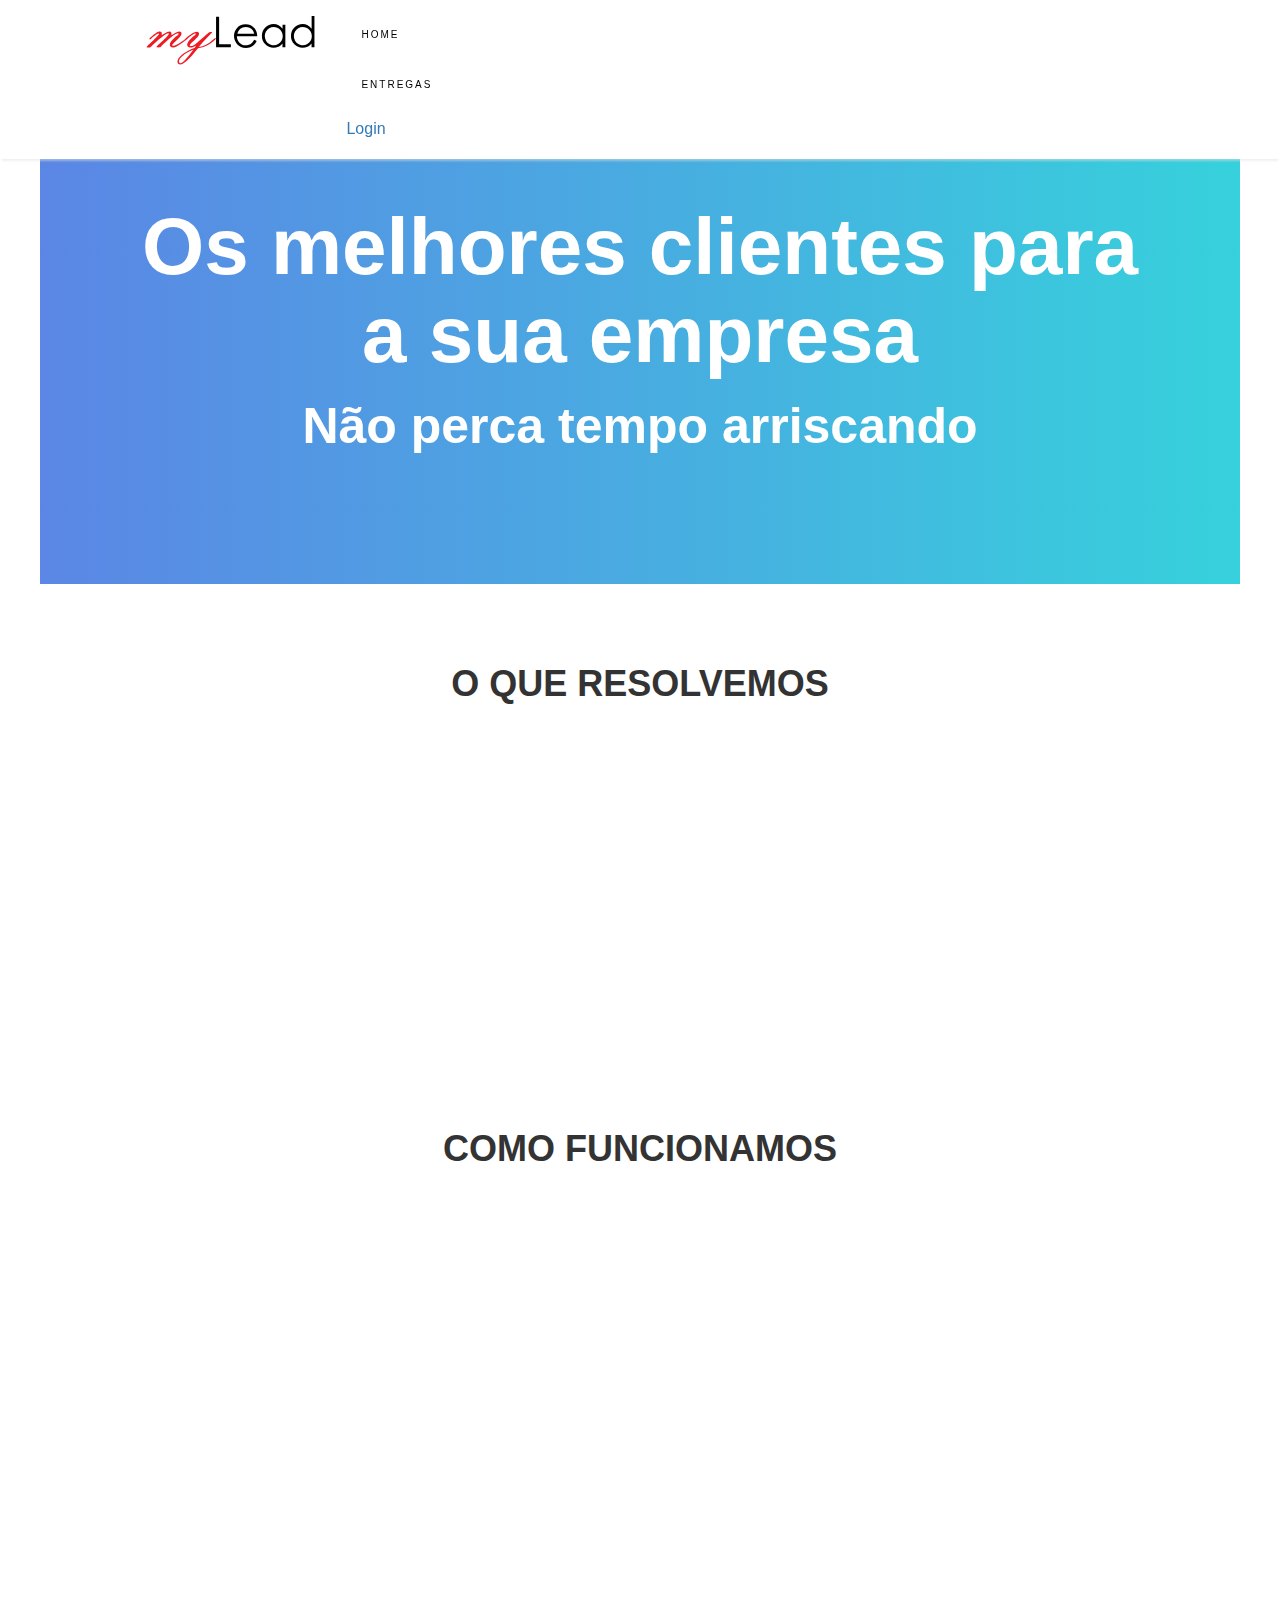
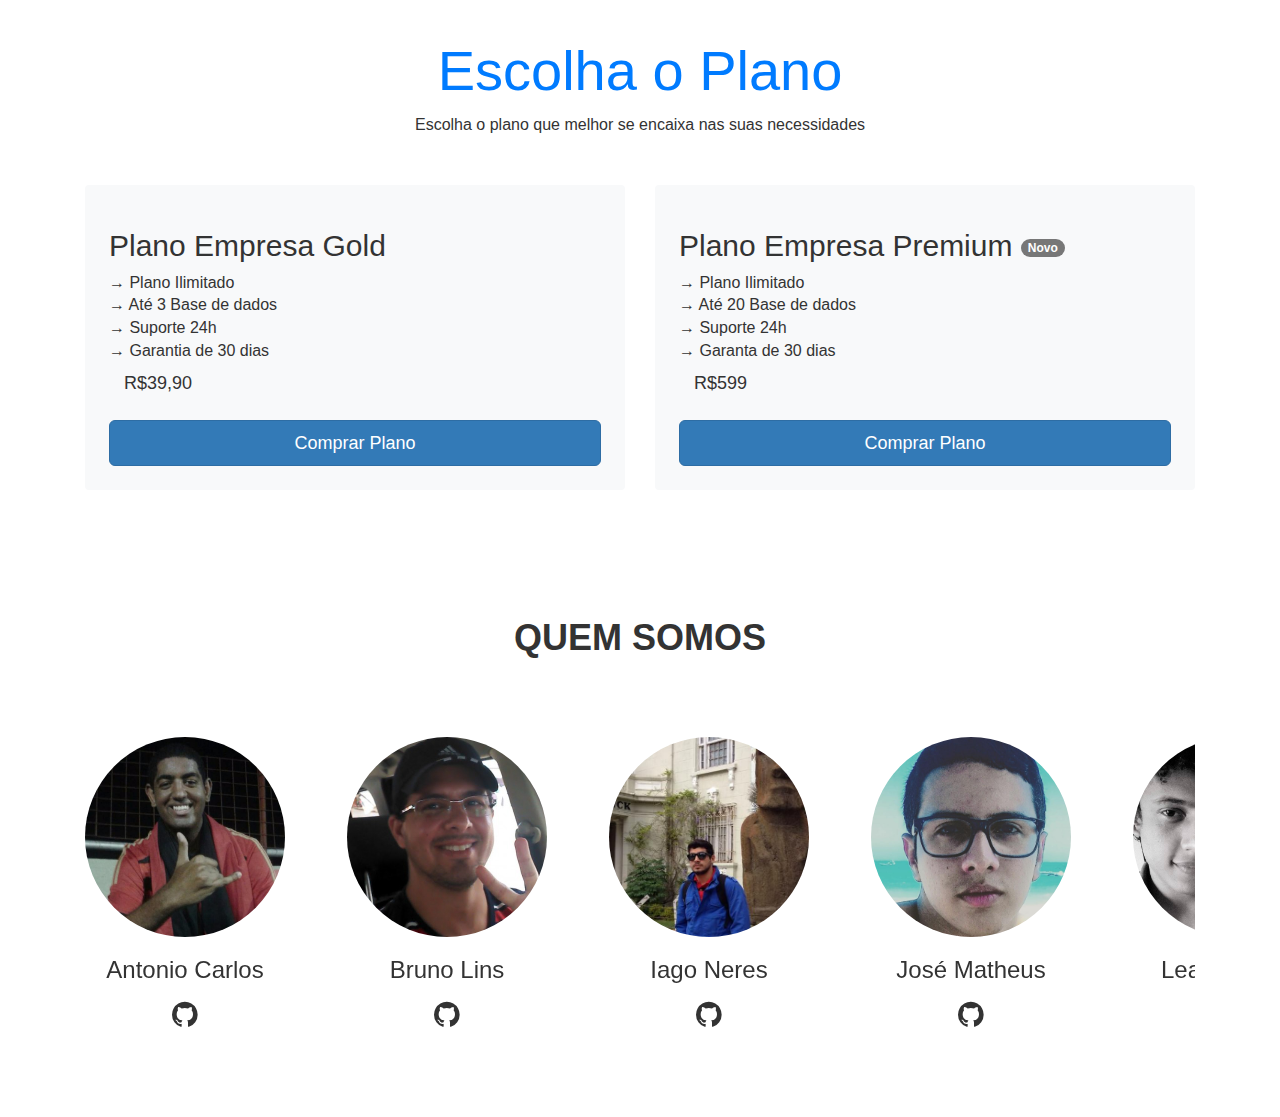
<file: index.html>
<!DOCTYPE html>
<html>
  <head>
    <link rel="icon" type="image/png" href="assets/imgs/icon/logo.png" />.
    <meta charset="UTF-8">
    <meta name="viewport" content="width=device-width, initial-scale=1.0">
    <title>myLead</title>
    <link rel="stylesheet" href="assets/css/libs/bootstrap2.css">
    <link rel="stylesheet" href="assets/css/libs/bootstrap.css">
    <link rel="stylesheet" href="assets/css/libs/owl.carousel.min.css">
    <link rel="stylesheet" href="assets/css/libs/owl.theme.default.min.css">
    <link rel="stylesheet" href="assets/font-awesome/css/font-awesome.min.css">
    <link rel="stylesheet" href="assets/css/libs/aos.css" />
    <link rel="stylesheet" href="assets/css/views/custom.css">
    <script src="assets/js/libs/jquery.js"></script>
    <script src="assets/js/libs/bootstrap.js"></script>
    <script src="assets/js/libs/owl.carousel.js"></script>
    <script src="assets/js/libs/owl.lazyload.js"></script>
    <script src="assets/js/libs/aos.js"></script>
    <script src="assets/js/views/custom.js"></script>
  </head>
  <body>
    <!--Abre Modal-->
    <!--  Modal   -->
    <div class="modal fade" id="modalLogin" tabindex="-1" role="dialog" aria-labelledby="modalLoginTitulo" aria-hidden="true">
      <div class="modal-dialog" role="document">
        <div class="modal-content">
          <div class="modal-header">
            <h2 class="modal-title" id="modalLoginTitulo">Entre na Sua Conta</h2>
            <button type="button" class="close" data-dismiss="modal" aria-label="Close">
              <span aria-hidden="true">&times;</span>
            </button>
          </div>
          <div class="modal-body">
            <form>
              <div class="form-group">
                <label for="loginEmail">Email</label>
                <input type="email" class="form-control" id="loginEmail">
              </div>
              <div class="form-group">
                <label for="loginSenha">Senha</label>
                <input type="password" class="form-control" id="loginSenha">
              </div>
              <button type="submit" class="btn btn-primary">Entrar na Conta</button>
              <small class="form-text text-muted">Esqueceu a senha? <a href="#">Clique aqui</a>.</small>
            </form>
          </div>
        </div>
      </div>
    </div>
<!-- Fecha Modal  -->
    <!-- Fecha Modal -->
    <!--menu-->
    <div>
      <nav id="navbar" class="navbar navbar-default navbar-fixed-top ">
          <div class="container header-container">
            <div class="col-md-11">
              <div class="navbar-brand svg-container logo-nav">
                <a class="a--container" href="https://mylead.github.io/">
                  <svg version="1.1" id="Layer_1" xmlns="http://www.w3.org/2000/svg" xmlns:xlink="http://www.w3.org/1999/xlink" x="0px" y="0px"
                     viewBox="0 0 199 58.8" style="enable-background:new 0 0 199 58.8;" xml:space="preserve">
                  <style type="text/css">
                    .st0{fill:#ED1C24;}
                  </style>
                  <g id="XMLID_4_">
                    <path id="XMLID_135_" class="st0" d="M5.3,37.9c-0.2,0.1-0.5,0.1-0.8,0.2c-0.3,0-0.9,0.1-1.7,0.1c-0.8,0-1.3,0-1.6-0.1
                      C1,38,0.9,37.9,0.9,37.7c0-0.4,1-1.6,3.1-3.5c1.4-1.3,2.5-2.4,3.4-3.2l0.8-0.8c4.7-4.6,7.1-7.2,7.1-7.9c0-0.2-0.1-0.4-0.1-0.5
                      c-0.1-0.1-0.2-0.1-0.2-0.1c-0.7,0-1.5,0.3-2.5,0.9S9.9,24.4,8.1,26c-0.5,0.4-1,0.9-1.7,1.5c-0.9,0.8-1.4,1.2-1.7,1.2
                      c-0.2,0-0.3-0.1-0.4-0.2C4.1,28.4,4,28.3,4,28.1c0-0.3,0.9-1.3,2.6-2.8c0.3-0.3,0.6-0.5,0.7-0.7c2.1-1.8,3.9-3.1,5.3-4
                      s2.6-1.2,3.7-1.2c0.8,0,1.3,0.2,1.7,0.7c0.4,0.5,0.6,1.2,0.6,2.2c0,0.2,0,0.4,0,0.6c0,0.2-0.1,0.6-0.1,1c3.2-2,5.4-3.3,6.5-3.8
                      s2.1-0.8,2.9-0.8c0.6,0,1.1,0.3,1.5,0.8c0.4,0.5,0.5,1.2,0.5,2.2c0,0.2,0,0.4,0,0.6c0,0.2,0,0.6-0.1,1c2.9-1.8,4.9-3,6.2-3.6
                      c1.3-0.6,2.3-0.9,3.1-0.9c0.8,0,1.5,0.2,2,0.7c0.5,0.5,0.7,1.1,0.7,1.9c0,1.4-1.5,3.6-4.4,6.5l-0.1,0.1c-0.5,0.5-1.2,1.1-2.1,2
                      c-2.9,2.7-4.3,4.3-4.3,4.9c0,0.3,0.1,0.5,0.3,0.6c0.2,0.2,0.5,0.2,0.8,0.2c1,0,2.5-0.5,4.6-1.5c2-1,4.1-2.3,6.4-4.1
                      c1-0.7,2-1.5,3.1-2.5c1.1-0.9,1.7-1.4,1.9-1.4c0.2,0,0.3,0.1,0.4,0.2c0.1,0.1,0.1,0.3,0.1,0.5c0,0.4-1.3,1.7-3.9,3.8l-0.2,0.2
                      c-2.6,2-5,3.6-7.4,4.9c-2.4,1.2-4.2,1.8-5.5,1.8c-1,0-1.9-0.3-2.5-0.9c-0.7-0.6-1-1.3-1-2.3c0-1.1,0.4-2.4,1.3-3.7
                      c0.9-1.3,2.1-2.7,3.7-4.1c0.5-0.4,1.2-1,2.1-1.8c2.2-1.8,3.3-2.9,3.3-3.2c0-0.2-0.1-0.3-0.3-0.4c-0.2-0.1-0.4-0.2-0.6-0.2
                      c-1.3,0-3.8,1.5-7.6,4.4s-8.1,6.9-13,11.8c-0.2,0.1-0.5,0.1-0.8,0.2c-0.3,0-0.9,0.1-1.6,0.1c-0.8,0-1.4,0-1.7-0.1s-0.4-0.2-0.4-0.4
                      c0-0.4,1-1.6,3.1-3.5c0.8-0.8,1.4-1.3,1.9-1.8c3.4-3.2,5.8-5.5,7.3-7.1c1.5-1.6,2.2-2.5,2.2-2.8c0-0.2-0.1-0.4-0.2-0.6
                      c-0.2-0.2-0.3-0.2-0.5-0.2c-1.3,0-3.9,1.5-7.7,4.5C14.3,29.2,10.1,33.1,5.3,37.9z"/>
                    <path id="XMLID_137_" class="st0" d="M61.2,39.1c-5.1,6.4-9.4,11.2-12.9,14.4s-6.2,4.8-8,4.8c-1,0-1.8-0.3-2.4-0.9
                      c-0.6-0.6-0.9-1.5-0.9-2.5c0-2.6,1.9-5.4,5.6-8.4c3.7-3.1,8.7-5.8,14.8-8.1l1.5-2.5c-1.2,0.8-2.3,1.4-3.5,1.8
                      c-1.2,0.4-2.3,0.6-3.4,0.6c-1.1,0-1.9-0.3-2.6-0.9c-0.7-0.6-1-1.3-1-2.3c0-1.1,0.4-2.4,1.3-3.7s2.1-2.7,3.7-4.1
                      c0.4-0.4,1.1-0.9,1.8-1.6c2.3-1.9,3.5-3.1,3.5-3.4c0-0.2-0.1-0.3-0.2-0.4c-0.2-0.1-0.3-0.2-0.5-0.2c-0.4,0-0.9,0.2-1.7,0.5
                      c-0.8,0.4-1.6,0.8-2.5,1.5c-1.4,1-2.8,2.1-4.2,3.3s-2.2,1.8-2.4,1.8c-0.1,0-0.3-0.1-0.4-0.2c-0.1-0.1-0.2-0.3-0.2-0.4
                      c0-0.2,0.3-0.7,1-1.4c0.7-0.7,1.6-1.4,2.7-2.3c2.2-1.7,4-2.9,5.6-3.7c1.6-0.8,2.9-1.2,4-1.2c0.8,0,1.3,0.2,1.8,0.7
                      c0.4,0.4,0.7,1.1,0.7,1.8c0,0.8-0.3,1.7-0.9,2.6c-0.6,0.9-1.8,2.2-3.7,4c-0.7,0.6-1.5,1.4-2.6,2.5c-2.5,2.4-3.8,3.8-3.8,4.4
                      c0,0.3,0.2,0.5,0.4,0.7c0.3,0.2,0.6,0.3,1,0.3c0.8,0,1.7-0.3,2.8-0.8c1-0.5,2.2-1.3,3.4-2.4l10.2-8.8c1-0.9,2-1.7,3-2.5
                      c1-0.8,1.9-1.5,2.9-2.1H76c0.6,0,1,0,1.3,0.1c0.2,0.1,0.4,0.3,0.4,0.5c0,0.2-1.8,2.1-5.4,5.6s-7,7.3-10.3,11.4
                      c2.3-0.4,4.4-1,6.5-1.8c2-0.9,4.2-2,6.4-3.6c1.4-1,2.8-2.1,4.2-3.3c1.4-1.2,2.2-1.8,2.4-1.8c0.2,0,0.3,0.1,0.4,0.2
                      c0.1,0.1,0.2,0.3,0.2,0.5c0,0.3-0.5,0.9-1.5,1.8c-1,0.9-2.3,2-4,3.2c-2.5,1.8-5,3.3-7.5,4.3S64,38.7,61.2,39.1z M55.9,40.7
                      c-5.4,2.4-9.6,4.8-12.6,7.2s-4.5,4.7-4.5,6.6c0,0.6,0.2,1.2,0.5,1.6c0.3,0.4,0.7,0.6,1.1,0.6c1.2,0,3.1-1.3,5.5-3.8
                      C48.4,50.4,51.8,46.3,55.9,40.7z"/>
                  </g>
                  <g id="XMLID_1_">
                    <path id="XMLID_2_" d="M82.4,2.1H86v32.4h13.8V38H82.4V2.1z"/>
                    <path id="XMLID_141_" d="M127.3,29.2l2.9,1.5c-0.9,1.9-2,3.4-3.3,4.5c-1.2,1.1-2.6,2-4.2,2.6c-1.5,0.6-3.3,0.9-5.3,0.9
                      c-4.3,0-7.7-1.4-10.2-4.3c-2.4-2.8-3.7-6.1-3.7-9.6c0-3.4,1-6.4,3.1-9c2.6-3.4,6.1-5,10.5-5c4.5,0,8.1,1.7,10.8,5.2
                      c1.9,2.4,2.9,5.5,2.9,9.1h-23.9c0.1,3.1,1.1,5.6,3,7.6s4.3,3,7.1,3c1.4,0,2.7-0.2,3.9-0.7c1.3-0.5,2.4-1.1,3.3-1.9
                      C125.3,32.2,126.2,31,127.3,29.2z M127.3,22.1c-0.5-1.8-1.1-3.3-2-4.4c-0.9-1.1-2-2-3.5-2.6c-1.4-0.7-2.9-1-4.5-1
                      c-2.6,0-4.8,0.8-6.7,2.5c-1.4,1.2-2.4,3.1-3.1,5.5H127.3z"/>
                    <path id="XMLID_144_" d="M163.9,11.5V38h-3.4v-4.6c-1.4,1.7-3,3.1-4.8,3.9s-3.7,1.3-5.8,1.3c-3.8,0-7-1.4-9.6-4.1
                      c-2.7-2.7-4-6-4-9.9c0-3.8,1.3-7.1,4-9.8c2.7-2.7,5.9-4.1,9.7-4.1c2.2,0,4.2,0.5,5.9,1.4c1.8,0.9,3.3,2.3,4.7,4.2v-4.9H163.9z
                       M150.2,14.1c-1.9,0-3.7,0.5-5.3,1.4c-1.6,0.9-2.9,2.2-3.8,3.9c-1,1.7-1.4,3.5-1.4,5.4c0,1.9,0.5,3.7,1.4,5.4c1,1.7,2.2,3,3.9,4
                      c1.6,1,3.4,1.4,5.2,1.4c1.9,0,3.6-0.5,5.3-1.4s3-2.2,3.9-3.8c0.9-1.6,1.4-3.4,1.4-5.4c0-3.1-1-5.6-3-7.7
                      C155.7,15.1,153.2,14.1,150.2,14.1z"/>
                    <path id="XMLID_147_" d="M198.1,1.2V38h-3.4v-4.6c-1.4,1.7-3,3.1-4.8,3.9c-1.8,0.9-3.7,1.3-5.8,1.3c-3.8,0-7-1.4-9.6-4.1
                      c-2.7-2.7-4-6-4-9.9c0-3.8,1.3-7.1,4-9.8c2.7-2.7,5.9-4.1,9.7-4.1c2.2,0,4.2,0.5,5.9,1.4c1.8,0.9,3.3,2.3,4.7,4.2V1.2H198.1z
                       M184.4,14.1c-1.9,0-3.7,0.5-5.3,1.4c-1.6,0.9-2.9,2.2-3.8,3.9c-1,1.7-1.4,3.5-1.4,5.4c0,1.9,0.5,3.7,1.4,5.4c1,1.7,2.2,3,3.9,4
                      c1.6,1,3.4,1.4,5.2,1.4c1.9,0,3.6-0.5,5.3-1.4s3-2.2,3.9-3.8c0.9-1.6,1.4-3.4,1.4-5.4c0-3.1-1-5.6-3-7.7
                      C189.9,15.1,187.4,14.1,184.4,14.1z"/>
                  </g>
                  </svg>
                </a>
              </div>



              <div class="navbar-header text-center">
                <a type="button" class="navbar-toggle  collapsed" data-toggle="collapse" data-target="#loso-navbar-collapse-1" aria-expanded="false">
                  <span></span>
                </a>
              </div>
              <div class="collapse navbar-collapse" id="loso-navbar-collapse-1">
                <ul class="nav navbar-nav navbar-left">
                  <li><a href="https://mylead.github.io/" class="nav-item nav-item-to-close">HOME</a></li>
                  <li><a href="https://mylead.github.io/entregas/" class="nav-item nav-item-to-close">ENTREGAS</a></li>
                  <a class="nav-link" href="#" data-toggle="modal" data-target="#modalLogin">Login</a>

                </ul>

              </div>
            </div>
          </div>
        </nav>
    </div>
    <!--endmenu-->

    <!--content-->
    <div class="content">


      <!--banner-->
      <section>
        <div class="container-fluid" id="banner">
          <div class="">
            <div class="text-center text">
              <h1>Os melhores clientes para a sua empresa</h1>
              <h3>Não perca tempo arriscando</h3>
            </div>
            <div class="col-md-6 hidden">
              <figure>
                <img src="assets/imgs/Funil-de-vendas.png" class="img-responsive" alt="">
              </figure>
            </div>
          </div>
        </div>
      </section>
      <!--endbanner-->




      <!--apresentation-->
      <section>
        <div class="container" id="project">
          <div class="row">
            <div class="col-md-12">
              <h1 class="text-center">O QUE RESOLVEMOS</h1>
            </div>
            <div class="col-md-12">
              <div class="item text-center" data-aos="fade-right">
                <div class="col-md-4">
                  <figure>
                    <img src="assets/svg/analytics.svg" />
                    <figcaption>
                      <h2>Baixa conversão de Leads</h2>
                      <p></p>
                    </figcaption>
                  </figure>

                </div>
              </div>
              <div class="item text-center" data-aos="fade-down">
                <div class="col-md-4">
                  <figure>
                    <img src="assets/svg/employee.svg" />
                    <figcaption>
                      <h2>Mapeamento de perfil dos Leads</h2>
                    </figcaption>
                  </figure>

                </div>
              </div>
              <div class="item text-center" data-aos="fade-left">
                <div class="col-md-4">
                  <figure>
                    <img src="assets/svg/search.svg" />
                    <figcaption>
                      <h2>Encontrar o cliente ideal</h2>
                    </figcaption>
                  </figure>
                </div>
              </div>
            </div>
          </div>
          <div class="row">
            <div class="col-md-12">
              <h1 class="text-center">COMO FUNCIONAMOS</h1>
            </div>
            <div class="col-md-12">
              <div class="item text-center" data-aos="fade-right">
                <div class="col-md-3">
                  <figure>
                    <img src="assets/svg/cloud-computing.svg" />
                    <figcaption>
                      <h2>Dados</h2>
                      <p class="text-center">
                        Sua base de dados em nossas mãos vira ouro.
                      </p>
                    </figcaption>
                  </figure>
                </div>
              </div>
              <div class="item text-center" data-aos="fade-up">
                <div class="col-md-3">
                  <figure>
                    <img src="assets/svg/team.svg" />
                    <figcaption>
                      <h2>Analytics</h2>
                      <p class="text-center">
                        Analisamos de maneira automática e inteligente seu Lead.
                      </p>
                    </figcaption>
                  </figure>

                </div>
              </div>
              <div class="item text-center" data-aos="fade-down">
                <div class="col-md-3">
                  <figure>
                    <img src="assets/svg/tasks.svg" />
                    <figcaption>
                      <h2>Perfil</h2>
                      <p class="text-center">
                        Recuperamos dados de redes sociais para traçar o melhor perfil possível para o seu futuro cliente.
                      </p>
                    </figcaption>
                  </figure>

                </div>
              </div>
              <div class="item text-center" data-aos="fade-left">
                <div class="col-md-3">
                  <figure>
                    <img src="assets/svg/funnel.svg" />
                    <figcaption>
                      <h2>Lucro</h2>
                      <p class="text-center">
                        Não perca tempo e dinheiro, diminua suas despesas sendo objetivo na hora de impactar seu cliente.
                      </p>
                    </figcaption>
                  </figure>
                </div>
              </div>
            </div>
          </div>

        </div>
      </section>
      <!--endapresentation-->
      <section class="container">
  <div class="text-center my-5">

    <h1 class="display-4 text-primary">Escolha o Plano</h1>
    <p>Escolha o plano que melhor se encaixa nas suas necessidades</p>
  </div>
  <div class="row">
    <div class="col-md mb-5">
      <div class="bg-light rounded p-4 box-shadow">
        <h2>Plano Empresa Gold</h2>
        <ul class="lista-plano list-unstyled">
          <li>→ Plano Ilimitado</li>
          <li>→ Até 3 Base de dados</li>
          <li>→ Suporte 24h</li>
          <li>→ Garantia de 30 dias</li>
        </ul>
        <!--<form>
          <div class="form-group">
            <select class="form-control bg-light" id="inputCidades">
              <option>Selecione a cidade</option>
              <option>California</option>
              <option>Paris</option>
              <option>Dublin</option>
            </select>
          </div>
        </form>-->
        <div class="col">
          <span class="h4">R$39,90</span>
        </div>
        <div class="row align-items-center mt-4">
          <div class="col">
            <a href="inscricao.html" class="btn btn-primary btn-lg btn-block">Comprar Plano</a>
          </div>

        </div>
      </div>
    </div>
    <div class="col-md mb-5">
      <div class="bg-light rounded p-4 box-shadow">
        <h2>Plano Empresa Premium <span class="badge badge-success">Novo</span></h2>
        <ul class="lista-plano list-unstyled">
          <li>→ Plano Ilimitado</li>
          <li>→ Até 20 Base de dados</li>
          <li>→ Suporte 24h</li>
          <li>→ Garanta de 30 dias</li>
        </ul>
        <!--<form>
          <div class="form-group">
            <select class="form-control bg-light" id="inputCidades">
              <option>Selecione a cidade</option>
              <option>California</option>
              <option>Paris</option>
              <option>Dublin</option>
            </select>
          </div>
        </form>-->
        <div class="col">
          <span class="h4">R$599</span>
        </div>
        <div class="row align-items-center mt-4">
          <div class="col">
            <a href="inscricao.html" class="btn btn-primary btn-lg btn-block">Comprar Plano</a>
          </div>

        </div>
      </div>
    </div>
  </div>
</section>



      <!--team-->
      <section>
        <div class="container" id="about">
          <div class="row">
            <div class="col-md-12">
              <h1 class="text-center">Quem Somos</h1>
            </div>
            <div class="col-md-12 pictures">
              <div class="owl-carousel owl-theme">
                <div class="item text-center">
                  <div class="">
                    <figure>
                      <img class="img-responsive" src="assets/imgs/pictures/antonio.jpg" alt="">
                    </figure>
                  </div>
                  <div class="text-center text">
                    <h3>Antonio Carlos</h3>
                    <a target="_blank" href="https://github.com/acarlos94">
                      <i class="fa fa-github"></i>
                    </a>
                  </div>
                </div>
                <div class="item text-center">
                  <div class="">
                    <figure>
                      <img class="img-responsive" src="assets/imgs/pictures/bruno.jpg" alt="">
                    </figure>
                  </div>
                  <div class="text-center text">
                    <h3>Bruno Lins</h3>
                    <a target="_blank" href="https://github.com/brunolinsm">
                      <i class="fa fa-github"></i>
                    </a>
                  </div>
                </div>
                <div class="item text-center">
                  <div class="">
                    <figure>
                      <img class="img-responsive" src="assets/imgs/pictures/iago.jpg" alt="">
                    </figure>
                  </div>
                  <div class="text-center text">
                    <h3>Iago Neres</h3>
                    <a target="_blank" href="https://github.com/iagoneresb">
                      <i class="fa fa-github"></i>
                    </a>
                  </div>
                </div>
                <div class="item text-center">
                  <div class="">
                    <figure>
                      <img class="img-responsive" src="assets/imgs/pictures/matheus.jpg" alt="">
                    </figure>
                  </div>
                  <div class="text-center text">
                    <h3>José Matheus</h3>
                    <a target="_blank" href="https://github.com/MatheusSouza12">
                      <i class="fa fa-github"></i>
                    </a>
                  </div>
                </div>
                <div class="item text-center">
                  <div class="">
                    <figure>
                      <img class="img-responsive" src="assets/imgs/pictures/leandro.jpg" alt="">
                    </figure>
                  </div>
                  <div class="text-center text">
                    <h3>Leandro Braz</h3>
                    <a target="_blank" href="https://github.com/LeandroBraz">
                      <i class="fa fa-github"></i>
                    </a>
                  </div>
                </div>
                <div class="item text-center">
                  <div class="">
                    <figure>
                      <img class="img-responsive" src="assets/imgs/pictures/marcio.png" alt="">
                    </figure>
                  </div>
                  <div class="text-center text">
                    <h3>Marcio Henrique</h3>
                    <a target="_blank" href="https://github.com/Onnion">
                      <i class="fa fa-github"></i>
                    </a>
                  </div>
                </div>
                <div class="item text-center">
                  <div class="">
                    <figure>
                      <img class="img-responsive" src="assets/imgs/pictures/romilson.jpg" alt="">
                    </figure>
                  </div>
                  <div class="text-center text">
                    <h3>Romilson Barros</h3>
                    <a target="_blank" href="https://github.com/orgs/myLead/people/romilson8">
                      <i class="fa fa-github"></i>
                    </a>
                  </div>
                </div>
              </div>
            </div>
          </div>
        </div>
      </section>
      <!--endteam-->

    </div>
    <!--endcontent-->
  </body>
</html>
</file>
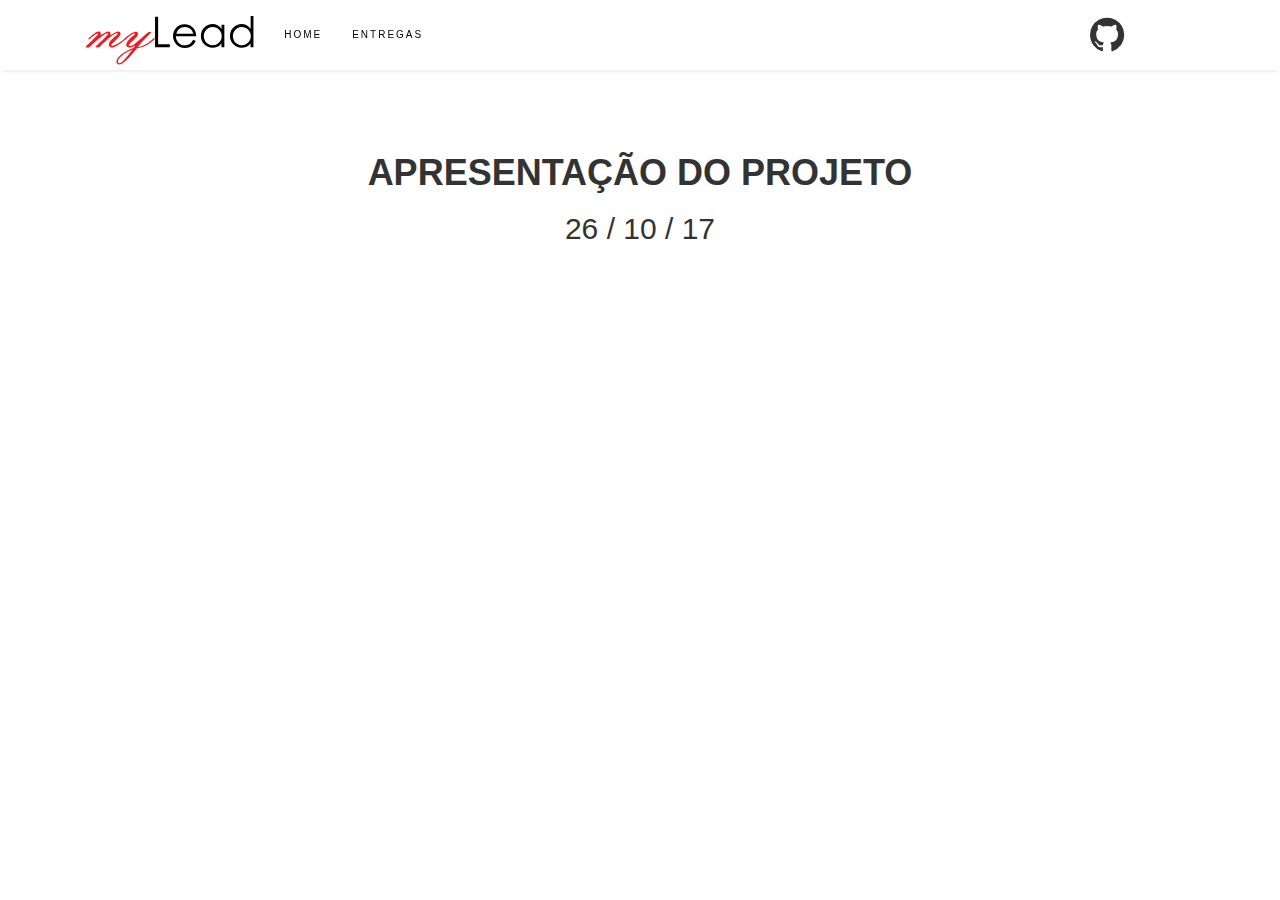
<file: entregas/index.html>
<!DOCTYPE html>
<html>
  <head>
    <link rel="icon" type="image/png" href="../assets/imgs/icon/logo.png" />.
    <meta charset="UTF-8">
    <meta name="viewport" content="width=device-width, initial-scale=1.0">
    <title>myLead</title>
    <link rel="stylesheet" href="font-awesome/css/font-awesome.css">

    <link rel="stylesheet" href="../assets/css/libs/bootstrap.css">
    <link rel="stylesheet" href="../assets/css/libs/owl.carousel.min.css">
    <link rel="stylesheet" href="../assets/css/libs/owl.theme.default.min.css">
    <link rel="stylesheet" href="../assets/css/libs/aos.css" />
    <link rel="stylesheet" href="../assets/css/views/custom.css">
    <script src="../assets/js/libs/jquery.js"></script>
    <script src="../assets/js/libs/bootstrap.js"></script>
    <script src="../assets/js/libs/owl.carousel.js"></script>
    <script src="../assets/js/libs/owl.lazyload.js"></script>
    <script src="../assets/js/libs/aos.js"></script>
    <script src="../assets/js/views/custom.js"></script>
  </head>
  <body>
    <section>
      <nav id="navbar" class="navbar navbar-default navbar-fixed-top ">
          <div class="container header-container">
            <div class="col-md-11">
              <div class="navbar-brand svg-container logo-nav">
                <a class="a--container" href="https://mylead.github.io/">
                  <svg version="1.1" id="Layer_1" xmlns="http://www.w3.org/2000/svg" xmlns:xlink="http://www.w3.org/1999/xlink" x="0px" y="0px"
                     viewBox="0 0 199 58.8" style="enable-background:new 0 0 199 58.8;" xml:space="preserve">
                  <style type="text/css">
                    .st0{fill:#ED1C24;}
                  </style>
                  <g id="XMLID_4_">
                    <path id="XMLID_135_" class="st0" d="M5.3,37.9c-0.2,0.1-0.5,0.1-0.8,0.2c-0.3,0-0.9,0.1-1.7,0.1c-0.8,0-1.3,0-1.6-0.1
                      C1,38,0.9,37.9,0.9,37.7c0-0.4,1-1.6,3.1-3.5c1.4-1.3,2.5-2.4,3.4-3.2l0.8-0.8c4.7-4.6,7.1-7.2,7.1-7.9c0-0.2-0.1-0.4-0.1-0.5
                      c-0.1-0.1-0.2-0.1-0.2-0.1c-0.7,0-1.5,0.3-2.5,0.9S9.9,24.4,8.1,26c-0.5,0.4-1,0.9-1.7,1.5c-0.9,0.8-1.4,1.2-1.7,1.2
                      c-0.2,0-0.3-0.1-0.4-0.2C4.1,28.4,4,28.3,4,28.1c0-0.3,0.9-1.3,2.6-2.8c0.3-0.3,0.6-0.5,0.7-0.7c2.1-1.8,3.9-3.1,5.3-4
                      s2.6-1.2,3.7-1.2c0.8,0,1.3,0.2,1.7,0.7c0.4,0.5,0.6,1.2,0.6,2.2c0,0.2,0,0.4,0,0.6c0,0.2-0.1,0.6-0.1,1c3.2-2,5.4-3.3,6.5-3.8
                      s2.1-0.8,2.9-0.8c0.6,0,1.1,0.3,1.5,0.8c0.4,0.5,0.5,1.2,0.5,2.2c0,0.2,0,0.4,0,0.6c0,0.2,0,0.6-0.1,1c2.9-1.8,4.9-3,6.2-3.6
                      c1.3-0.6,2.3-0.9,3.1-0.9c0.8,0,1.5,0.2,2,0.7c0.5,0.5,0.7,1.1,0.7,1.9c0,1.4-1.5,3.6-4.4,6.5l-0.1,0.1c-0.5,0.5-1.2,1.1-2.1,2
                      c-2.9,2.7-4.3,4.3-4.3,4.9c0,0.3,0.1,0.5,0.3,0.6c0.2,0.2,0.5,0.2,0.8,0.2c1,0,2.5-0.5,4.6-1.5c2-1,4.1-2.3,6.4-4.1
                      c1-0.7,2-1.5,3.1-2.5c1.1-0.9,1.7-1.4,1.9-1.4c0.2,0,0.3,0.1,0.4,0.2c0.1,0.1,0.1,0.3,0.1,0.5c0,0.4-1.3,1.7-3.9,3.8l-0.2,0.2
                      c-2.6,2-5,3.6-7.4,4.9c-2.4,1.2-4.2,1.8-5.5,1.8c-1,0-1.9-0.3-2.5-0.9c-0.7-0.6-1-1.3-1-2.3c0-1.1,0.4-2.4,1.3-3.7
                      c0.9-1.3,2.1-2.7,3.7-4.1c0.5-0.4,1.2-1,2.1-1.8c2.2-1.8,3.3-2.9,3.3-3.2c0-0.2-0.1-0.3-0.3-0.4c-0.2-0.1-0.4-0.2-0.6-0.2
                      c-1.3,0-3.8,1.5-7.6,4.4s-8.1,6.9-13,11.8c-0.2,0.1-0.5,0.1-0.8,0.2c-0.3,0-0.9,0.1-1.6,0.1c-0.8,0-1.4,0-1.7-0.1s-0.4-0.2-0.4-0.4
                      c0-0.4,1-1.6,3.1-3.5c0.8-0.8,1.4-1.3,1.9-1.8c3.4-3.2,5.8-5.5,7.3-7.1c1.5-1.6,2.2-2.5,2.2-2.8c0-0.2-0.1-0.4-0.2-0.6
                      c-0.2-0.2-0.3-0.2-0.5-0.2c-1.3,0-3.9,1.5-7.7,4.5C14.3,29.2,10.1,33.1,5.3,37.9z"/>
                    <path id="XMLID_137_" class="st0" d="M61.2,39.1c-5.1,6.4-9.4,11.2-12.9,14.4s-6.2,4.8-8,4.8c-1,0-1.8-0.3-2.4-0.9
                      c-0.6-0.6-0.9-1.5-0.9-2.5c0-2.6,1.9-5.4,5.6-8.4c3.7-3.1,8.7-5.8,14.8-8.1l1.5-2.5c-1.2,0.8-2.3,1.4-3.5,1.8
                      c-1.2,0.4-2.3,0.6-3.4,0.6c-1.1,0-1.9-0.3-2.6-0.9c-0.7-0.6-1-1.3-1-2.3c0-1.1,0.4-2.4,1.3-3.7s2.1-2.7,3.7-4.1
                      c0.4-0.4,1.1-0.9,1.8-1.6c2.3-1.9,3.5-3.1,3.5-3.4c0-0.2-0.1-0.3-0.2-0.4c-0.2-0.1-0.3-0.2-0.5-0.2c-0.4,0-0.9,0.2-1.7,0.5
                      c-0.8,0.4-1.6,0.8-2.5,1.5c-1.4,1-2.8,2.1-4.2,3.3s-2.2,1.8-2.4,1.8c-0.1,0-0.3-0.1-0.4-0.2c-0.1-0.1-0.2-0.3-0.2-0.4
                      c0-0.2,0.3-0.7,1-1.4c0.7-0.7,1.6-1.4,2.7-2.3c2.2-1.7,4-2.9,5.6-3.7c1.6-0.8,2.9-1.2,4-1.2c0.8,0,1.3,0.2,1.8,0.7
                      c0.4,0.4,0.7,1.1,0.7,1.8c0,0.8-0.3,1.7-0.9,2.6c-0.6,0.9-1.8,2.2-3.7,4c-0.7,0.6-1.5,1.4-2.6,2.5c-2.5,2.4-3.8,3.8-3.8,4.4
                      c0,0.3,0.2,0.5,0.4,0.7c0.3,0.2,0.6,0.3,1,0.3c0.8,0,1.7-0.3,2.8-0.8c1-0.5,2.2-1.3,3.4-2.4l10.2-8.8c1-0.9,2-1.7,3-2.5
                      c1-0.8,1.9-1.5,2.9-2.1H76c0.6,0,1,0,1.3,0.1c0.2,0.1,0.4,0.3,0.4,0.5c0,0.2-1.8,2.1-5.4,5.6s-7,7.3-10.3,11.4
                      c2.3-0.4,4.4-1,6.5-1.8c2-0.9,4.2-2,6.4-3.6c1.4-1,2.8-2.1,4.2-3.3c1.4-1.2,2.2-1.8,2.4-1.8c0.2,0,0.3,0.1,0.4,0.2
                      c0.1,0.1,0.2,0.3,0.2,0.5c0,0.3-0.5,0.9-1.5,1.8c-1,0.9-2.3,2-4,3.2c-2.5,1.8-5,3.3-7.5,4.3S64,38.7,61.2,39.1z M55.9,40.7
                      c-5.4,2.4-9.6,4.8-12.6,7.2s-4.5,4.7-4.5,6.6c0,0.6,0.2,1.2,0.5,1.6c0.3,0.4,0.7,0.6,1.1,0.6c1.2,0,3.1-1.3,5.5-3.8
                      C48.4,50.4,51.8,46.3,55.9,40.7z"/>
                  </g>
                  <g id="XMLID_1_">
                    <path id="XMLID_2_" d="M82.4,2.1H86v32.4h13.8V38H82.4V2.1z"/>
                    <path id="XMLID_141_" d="M127.3,29.2l2.9,1.5c-0.9,1.9-2,3.4-3.3,4.5c-1.2,1.1-2.6,2-4.2,2.6c-1.5,0.6-3.3,0.9-5.3,0.9
                      c-4.3,0-7.7-1.4-10.2-4.3c-2.4-2.8-3.7-6.1-3.7-9.6c0-3.4,1-6.4,3.1-9c2.6-3.4,6.1-5,10.5-5c4.5,0,8.1,1.7,10.8,5.2
                      c1.9,2.4,2.9,5.5,2.9,9.1h-23.9c0.1,3.1,1.1,5.6,3,7.6s4.3,3,7.1,3c1.4,0,2.7-0.2,3.9-0.7c1.3-0.5,2.4-1.1,3.3-1.9
                      C125.3,32.2,126.2,31,127.3,29.2z M127.3,22.1c-0.5-1.8-1.1-3.3-2-4.4c-0.9-1.1-2-2-3.5-2.6c-1.4-0.7-2.9-1-4.5-1
                      c-2.6,0-4.8,0.8-6.7,2.5c-1.4,1.2-2.4,3.1-3.1,5.5H127.3z"/>
                    <path id="XMLID_144_" d="M163.9,11.5V38h-3.4v-4.6c-1.4,1.7-3,3.1-4.8,3.9s-3.7,1.3-5.8,1.3c-3.8,0-7-1.4-9.6-4.1
                      c-2.7-2.7-4-6-4-9.9c0-3.8,1.3-7.1,4-9.8c2.7-2.7,5.9-4.1,9.7-4.1c2.2,0,4.2,0.5,5.9,1.4c1.8,0.9,3.3,2.3,4.7,4.2v-4.9H163.9z
                       M150.2,14.1c-1.9,0-3.7,0.5-5.3,1.4c-1.6,0.9-2.9,2.2-3.8,3.9c-1,1.7-1.4,3.5-1.4,5.4c0,1.9,0.5,3.7,1.4,5.4c1,1.7,2.2,3,3.9,4
                      c1.6,1,3.4,1.4,5.2,1.4c1.9,0,3.6-0.5,5.3-1.4s3-2.2,3.9-3.8c0.9-1.6,1.4-3.4,1.4-5.4c0-3.1-1-5.6-3-7.7
                      C155.7,15.1,153.2,14.1,150.2,14.1z"/>
                    <path id="XMLID_147_" d="M198.1,1.2V38h-3.4v-4.6c-1.4,1.7-3,3.1-4.8,3.9c-1.8,0.9-3.7,1.3-5.8,1.3c-3.8,0-7-1.4-9.6-4.1
                      c-2.7-2.7-4-6-4-9.9c0-3.8,1.3-7.1,4-9.8c2.7-2.7,5.9-4.1,9.7-4.1c2.2,0,4.2,0.5,5.9,1.4c1.8,0.9,3.3,2.3,4.7,4.2V1.2H198.1z
                       M184.4,14.1c-1.9,0-3.7,0.5-5.3,1.4c-1.6,0.9-2.9,2.2-3.8,3.9c-1,1.7-1.4,3.5-1.4,5.4c0,1.9,0.5,3.7,1.4,5.4c1,1.7,2.2,3,3.9,4
                      c1.6,1,3.4,1.4,5.2,1.4c1.9,0,3.6-0.5,5.3-1.4s3-2.2,3.9-3.8c0.9-1.6,1.4-3.4,1.4-5.4c0-3.1-1-5.6-3-7.7
                      C189.9,15.1,187.4,14.1,184.4,14.1z"/>
                  </g>
                  </svg>
                </a>
              </div>
              <div class="navbar-header text-center">
                <a type="button" class="navbar-toggle  collapsed" data-toggle="collapse" data-target="#loso-navbar-collapse-1" aria-expanded="false">
                  <span></span>
                </a>
              </div>
              <div class="collapse navbar-collapse" id="loso-navbar-collapse-1">
                <ul class="nav navbar-nav navbar-left">
                  <li><a href="https://mylead.github.io/" class="nav-item nav-item-to-close">HOME</a></li>
                  <li><a href="https://mylead.github.io/entregas/" class="nav-item nav-item-to-close">ENTREGAS</a></li>
                </ul>
                <ul class="nav navbar-nav navbar-right">
                  <li><a target="_blank" href="https://github.com/myLead">
                    <i class="fa fa-github"></i>
                  </a></li>
                </ul>
              </div>
            </div>
          </div>
        </nav>
    </section>
    <div class="content-entrega">
      <div class="container">
        <div class="row entrega" id="entrega26-10-17">
          <div class="col-md-12">
            <h1 class="text-center">APRESENTAÇÃO DO PROJETO</h1>
            <h2 class="text-center">26 / 10 / 17</h2>
          </div>
          <div class="col-md-6 col-md-offset-3">
            <div class="embed-responsive embed-responsive-4by3 text-center">
              <iframe src="https://docs.google.com/presentation/d/e/2PACX-1vRekrRxEGViczsavFSzpcle_4l-scxCuPIbHzrAt1rrYLa--DTniUe5DY8gFWAtIDUz5bOleKjvmMJR/embed?start=false&loop=false&delayms=3000" frameborder="0" width="560" height="449" allowfullscreen="true" mozallowfullscreen="true" webkitallowfullscreen="true"></iframe>
            </div>
          </div>
        </div>
      </div>
    </div>
  </body>
</html>
</file>
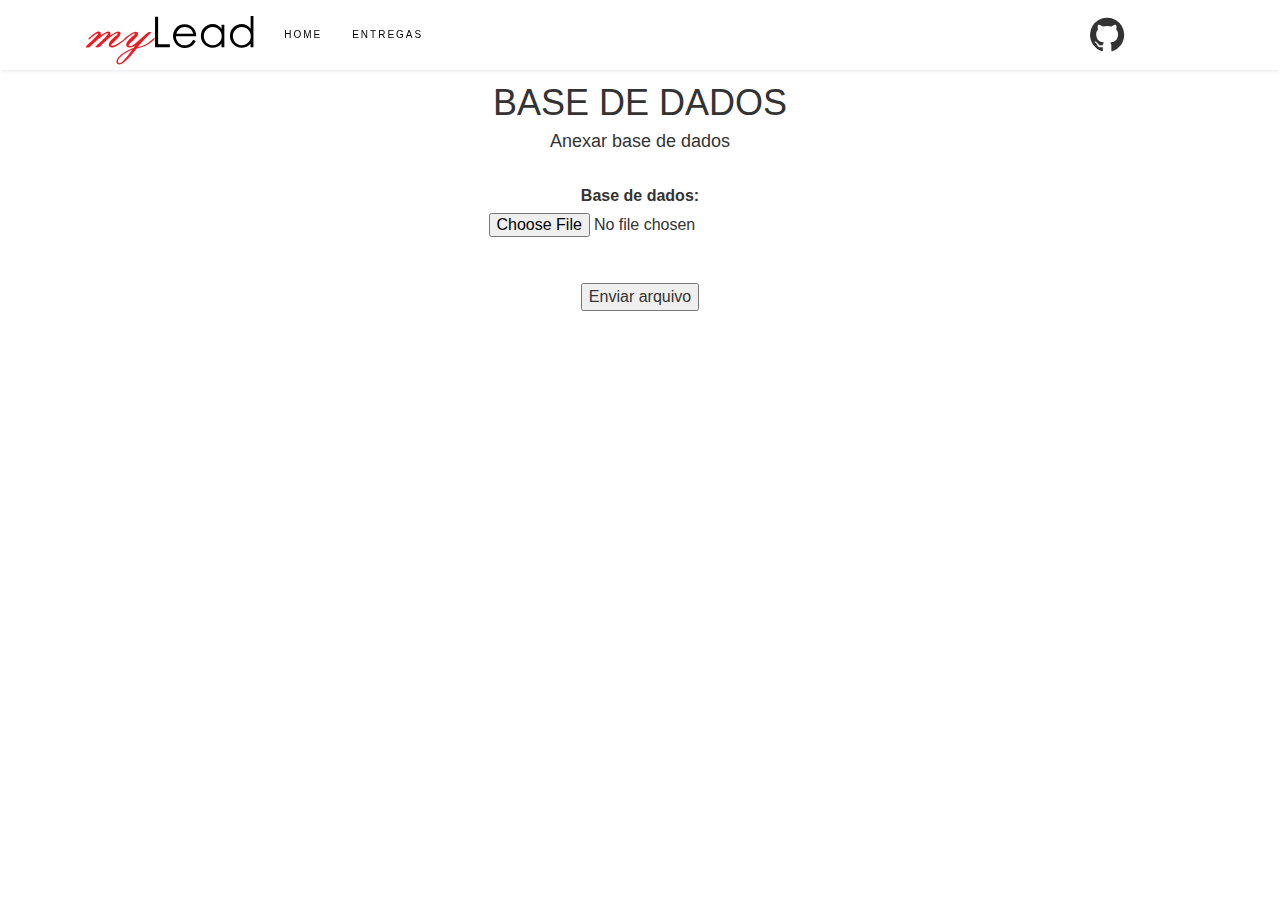
<file: submeter.html>
<!DOCTYPE html>
<html>
<head>
	<link rel="icon" type="image/png" href="assets/imgs/icon/logo.png" />.
    <meta charset="UTF-8">
    <meta name="viewport" content="width=device-width, initial-scale=1.0">
	<title>Submeter arquivo</title>
	<link rel="stylesheet" href="assets/css/libs/bootstrap.css">
    <link rel="stylesheet" href="assets/css/libs/owl.carousel.min.css">
    <link rel="stylesheet" href="assets/css/libs/owl.theme.default.min.css">
    <link rel="stylesheet" href="assets/font-awesome/css/font-awesome.min.css">
    <link rel="stylesheet" href="assets/css/libs/aos.css" />
    <link rel="stylesheet" href="assets/css/views/custom.css">
    <script src="assets/js/libs/jquery.js"></script>
    <script src="assets/js/libs/bootstrap.js"></script>
    <script src="assets/js/libs/owl.carousel.js"></script>
    <script src="assets/js/libs/owl.lazyload.js"></script>
    <script src="assets/js/libs/aos.js"></script>
    <script src="assets/js/views/custom.js"></script>
</head>
<body>
	<!--menu-->
    <div class="menu">
      <nav id="navbar" class="navbar navbar-default navbar-fixed-top ">
          <div class="container header-container">
            <div class="col-md-11">
              <div class="navbar-brand svg-container logo-nav">
                <a class="a--container" href="https://mylead.github.io/">
                  <svg version="1.1" id="Layer_1" xmlns="http://www.w3.org/2000/svg" xmlns:xlink="http://www.w3.org/1999/xlink" x="0px" y="0px"
                     viewBox="0 0 199 58.8" style="enable-background:new 0 0 199 58.8;" xml:space="preserve">
                  <style type="text/css">
                    .st0{fill:#ED1C24;}
                  </style>
                  <g id="XMLID_4_">
                    <path id="XMLID_135_" class="st0" d="M5.3,37.9c-0.2,0.1-0.5,0.1-0.8,0.2c-0.3,0-0.9,0.1-1.7,0.1c-0.8,0-1.3,0-1.6-0.1
                      C1,38,0.9,37.9,0.9,37.7c0-0.4,1-1.6,3.1-3.5c1.4-1.3,2.5-2.4,3.4-3.2l0.8-0.8c4.7-4.6,7.1-7.2,7.1-7.9c0-0.2-0.1-0.4-0.1-0.5
                      c-0.1-0.1-0.2-0.1-0.2-0.1c-0.7,0-1.5,0.3-2.5,0.9S9.9,24.4,8.1,26c-0.5,0.4-1,0.9-1.7,1.5c-0.9,0.8-1.4,1.2-1.7,1.2
                      c-0.2,0-0.3-0.1-0.4-0.2C4.1,28.4,4,28.3,4,28.1c0-0.3,0.9-1.3,2.6-2.8c0.3-0.3,0.6-0.5,0.7-0.7c2.1-1.8,3.9-3.1,5.3-4
                      s2.6-1.2,3.7-1.2c0.8,0,1.3,0.2,1.7,0.7c0.4,0.5,0.6,1.2,0.6,2.2c0,0.2,0,0.4,0,0.6c0,0.2-0.1,0.6-0.1,1c3.2-2,5.4-3.3,6.5-3.8
                      s2.1-0.8,2.9-0.8c0.6,0,1.1,0.3,1.5,0.8c0.4,0.5,0.5,1.2,0.5,2.2c0,0.2,0,0.4,0,0.6c0,0.2,0,0.6-0.1,1c2.9-1.8,4.9-3,6.2-3.6
                      c1.3-0.6,2.3-0.9,3.1-0.9c0.8,0,1.5,0.2,2,0.7c0.5,0.5,0.7,1.1,0.7,1.9c0,1.4-1.5,3.6-4.4,6.5l-0.1,0.1c-0.5,0.5-1.2,1.1-2.1,2
                      c-2.9,2.7-4.3,4.3-4.3,4.9c0,0.3,0.1,0.5,0.3,0.6c0.2,0.2,0.5,0.2,0.8,0.2c1,0,2.5-0.5,4.6-1.5c2-1,4.1-2.3,6.4-4.1
                      c1-0.7,2-1.5,3.1-2.5c1.1-0.9,1.7-1.4,1.9-1.4c0.2,0,0.3,0.1,0.4,0.2c0.1,0.1,0.1,0.3,0.1,0.5c0,0.4-1.3,1.7-3.9,3.8l-0.2,0.2
                      c-2.6,2-5,3.6-7.4,4.9c-2.4,1.2-4.2,1.8-5.5,1.8c-1,0-1.9-0.3-2.5-0.9c-0.7-0.6-1-1.3-1-2.3c0-1.1,0.4-2.4,1.3-3.7
                      c0.9-1.3,2.1-2.7,3.7-4.1c0.5-0.4,1.2-1,2.1-1.8c2.2-1.8,3.3-2.9,3.3-3.2c0-0.2-0.1-0.3-0.3-0.4c-0.2-0.1-0.4-0.2-0.6-0.2
                      c-1.3,0-3.8,1.5-7.6,4.4s-8.1,6.9-13,11.8c-0.2,0.1-0.5,0.1-0.8,0.2c-0.3,0-0.9,0.1-1.6,0.1c-0.8,0-1.4,0-1.7-0.1s-0.4-0.2-0.4-0.4
                      c0-0.4,1-1.6,3.1-3.5c0.8-0.8,1.4-1.3,1.9-1.8c3.4-3.2,5.8-5.5,7.3-7.1c1.5-1.6,2.2-2.5,2.2-2.8c0-0.2-0.1-0.4-0.2-0.6
                      c-0.2-0.2-0.3-0.2-0.5-0.2c-1.3,0-3.9,1.5-7.7,4.5C14.3,29.2,10.1,33.1,5.3,37.9z"/>
                    <path id="XMLID_137_" class="st0" d="M61.2,39.1c-5.1,6.4-9.4,11.2-12.9,14.4s-6.2,4.8-8,4.8c-1,0-1.8-0.3-2.4-0.9
                      c-0.6-0.6-0.9-1.5-0.9-2.5c0-2.6,1.9-5.4,5.6-8.4c3.7-3.1,8.7-5.8,14.8-8.1l1.5-2.5c-1.2,0.8-2.3,1.4-3.5,1.8
                      c-1.2,0.4-2.3,0.6-3.4,0.6c-1.1,0-1.9-0.3-2.6-0.9c-0.7-0.6-1-1.3-1-2.3c0-1.1,0.4-2.4,1.3-3.7s2.1-2.7,3.7-4.1
                      c0.4-0.4,1.1-0.9,1.8-1.6c2.3-1.9,3.5-3.1,3.5-3.4c0-0.2-0.1-0.3-0.2-0.4c-0.2-0.1-0.3-0.2-0.5-0.2c-0.4,0-0.9,0.2-1.7,0.5
                      c-0.8,0.4-1.6,0.8-2.5,1.5c-1.4,1-2.8,2.1-4.2,3.3s-2.2,1.8-2.4,1.8c-0.1,0-0.3-0.1-0.4-0.2c-0.1-0.1-0.2-0.3-0.2-0.4
                      c0-0.2,0.3-0.7,1-1.4c0.7-0.7,1.6-1.4,2.7-2.3c2.2-1.7,4-2.9,5.6-3.7c1.6-0.8,2.9-1.2,4-1.2c0.8,0,1.3,0.2,1.8,0.7
                      c0.4,0.4,0.7,1.1,0.7,1.8c0,0.8-0.3,1.7-0.9,2.6c-0.6,0.9-1.8,2.2-3.7,4c-0.7,0.6-1.5,1.4-2.6,2.5c-2.5,2.4-3.8,3.8-3.8,4.4
                      c0,0.3,0.2,0.5,0.4,0.7c0.3,0.2,0.6,0.3,1,0.3c0.8,0,1.7-0.3,2.8-0.8c1-0.5,2.2-1.3,3.4-2.4l10.2-8.8c1-0.9,2-1.7,3-2.5
                      c1-0.8,1.9-1.5,2.9-2.1H76c0.6,0,1,0,1.3,0.1c0.2,0.1,0.4,0.3,0.4,0.5c0,0.2-1.8,2.1-5.4,5.6s-7,7.3-10.3,11.4
                      c2.3-0.4,4.4-1,6.5-1.8c2-0.9,4.2-2,6.4-3.6c1.4-1,2.8-2.1,4.2-3.3c1.4-1.2,2.2-1.8,2.4-1.8c0.2,0,0.3,0.1,0.4,0.2
                      c0.1,0.1,0.2,0.3,0.2,0.5c0,0.3-0.5,0.9-1.5,1.8c-1,0.9-2.3,2-4,3.2c-2.5,1.8-5,3.3-7.5,4.3S64,38.7,61.2,39.1z M55.9,40.7
                      c-5.4,2.4-9.6,4.8-12.6,7.2s-4.5,4.7-4.5,6.6c0,0.6,0.2,1.2,0.5,1.6c0.3,0.4,0.7,0.6,1.1,0.6c1.2,0,3.1-1.3,5.5-3.8
                      C48.4,50.4,51.8,46.3,55.9,40.7z"/>
                  </g>
                  <g id="XMLID_1_">
                    <path id="XMLID_2_" d="M82.4,2.1H86v32.4h13.8V38H82.4V2.1z"/>
                    <path id="XMLID_141_" d="M127.3,29.2l2.9,1.5c-0.9,1.9-2,3.4-3.3,4.5c-1.2,1.1-2.6,2-4.2,2.6c-1.5,0.6-3.3,0.9-5.3,0.9
                      c-4.3,0-7.7-1.4-10.2-4.3c-2.4-2.8-3.7-6.1-3.7-9.6c0-3.4,1-6.4,3.1-9c2.6-3.4,6.1-5,10.5-5c4.5,0,8.1,1.7,10.8,5.2
                      c1.9,2.4,2.9,5.5,2.9,9.1h-23.9c0.1,3.1,1.1,5.6,3,7.6s4.3,3,7.1,3c1.4,0,2.7-0.2,3.9-0.7c1.3-0.5,2.4-1.1,3.3-1.9
                      C125.3,32.2,126.2,31,127.3,29.2z M127.3,22.1c-0.5-1.8-1.1-3.3-2-4.4c-0.9-1.1-2-2-3.5-2.6c-1.4-0.7-2.9-1-4.5-1
                      c-2.6,0-4.8,0.8-6.7,2.5c-1.4,1.2-2.4,3.1-3.1,5.5H127.3z"/>
                    <path id="XMLID_144_" d="M163.9,11.5V38h-3.4v-4.6c-1.4,1.7-3,3.1-4.8,3.9s-3.7,1.3-5.8,1.3c-3.8,0-7-1.4-9.6-4.1
                      c-2.7-2.7-4-6-4-9.9c0-3.8,1.3-7.1,4-9.8c2.7-2.7,5.9-4.1,9.7-4.1c2.2,0,4.2,0.5,5.9,1.4c1.8,0.9,3.3,2.3,4.7,4.2v-4.9H163.9z
                       M150.2,14.1c-1.9,0-3.7,0.5-5.3,1.4c-1.6,0.9-2.9,2.2-3.8,3.9c-1,1.7-1.4,3.5-1.4,5.4c0,1.9,0.5,3.7,1.4,5.4c1,1.7,2.2,3,3.9,4
                      c1.6,1,3.4,1.4,5.2,1.4c1.9,0,3.6-0.5,5.3-1.4s3-2.2,3.9-3.8c0.9-1.6,1.4-3.4,1.4-5.4c0-3.1-1-5.6-3-7.7
                      C155.7,15.1,153.2,14.1,150.2,14.1z"/>
                    <path id="XMLID_147_" d="M198.1,1.2V38h-3.4v-4.6c-1.4,1.7-3,3.1-4.8,3.9c-1.8,0.9-3.7,1.3-5.8,1.3c-3.8,0-7-1.4-9.6-4.1
                      c-2.7-2.7-4-6-4-9.9c0-3.8,1.3-7.1,4-9.8c2.7-2.7,5.9-4.1,9.7-4.1c2.2,0,4.2,0.5,5.9,1.4c1.8,0.9,3.3,2.3,4.7,4.2V1.2H198.1z
                       M184.4,14.1c-1.9,0-3.7,0.5-5.3,1.4c-1.6,0.9-2.9,2.2-3.8,3.9c-1,1.7-1.4,3.5-1.4,5.4c0,1.9,0.5,3.7,1.4,5.4c1,1.7,2.2,3,3.9,4
                      c1.6,1,3.4,1.4,5.2,1.4c1.9,0,3.6-0.5,5.3-1.4s3-2.2,3.9-3.8c0.9-1.6,1.4-3.4,1.4-5.4c0-3.1-1-5.6-3-7.7
                      C189.9,15.1,187.4,14.1,184.4,14.1z"/>
                  </g>
                  </svg>
                </a>
              </div>
              <div class="navbar-header text-center">
                <a type="button" class="navbar-toggle  collapsed" data-toggle="collapse" data-target="#loso-navbar-collapse-1" aria-expanded="false">
                  <span></span>
                </a>
              </div>
              <div class="collapse navbar-collapse" id="loso-navbar-collapse-1">
                <ul class="nav navbar-nav navbar-left">
                  <li><a href="https://mylead.github.io/" class="nav-item nav-item-to-close">HOME</a></li>
                  <li><a href="https://mylead.github.io/entregas/" class="nav-item nav-item-to-close">ENTREGAS</a></li>
                </ul>
                <ul class="nav navbar-nav navbar-right">
                  <li><a target="_blank" href="https://github.com/myLead">
                    <i class="fa fa-github"></i>
                  </a></li>
                </ul>
              </div>
            </div>
          </div>
        </nav>
    </div>
    <!--endmenu-->

    <div class="content">

    	<section>
        	<div class="container">
          		<div class="row">
            		<div class="text-center col-md-12">
            			<h1 class="text-center">BASE DE DADOS</h1>
            			<h4 class="text-center">Anexar base de dados</h4>
            		</div>
            			<div class="text-center col-md-12" >
              				<form action="" method="get" enctype="multipart/form-data">
                        <br><label for="nome">Base de dados:</label>
                        <!--<input type="text" placeholder="arquivo.csv" name="arquivo"/>-->

                        <!--<input class="botao" type="submit" value="Selecionar arquivo" name="selecionar" />-->
                        <center>
                          <input class="botao" type="file" name="selecionar" />
                        </center>
                        
                        <br><br><input class="botao" type="submit" value="Enviar arquivo" name="enviar" />                          
                      </form>
            			</div>
          		</div>
        	</div>
   		</section>

    </div>
    

</body>
</html>
</file>
<file: assets/css/views/custom.css>
:root{
  --light-color: #36D1DC;
  --dark-color: #5B86E5;
  --baner-color-chrome: -webkit-linear-gradient(to right, #5B86E5,#36D1DC);
  --baner-color-firefox-ie: linear-gradient(to right, #5B86E5,#36D1DC);
}
*, *:after, *:before { -webkit-box-sizing: border-box; -moz-box-sizing: border-box; box-sizing: border-box; }
body, html { font-size: 100%; padding: 0; margin: 0;}
/* Clearfix hack by Nicolas Gallagher: http://nicolasgallagher.com/micro-clearfix-hack/ */
.clearfix:before, .clearfix:after { content: " "; display: table; }
.clearfix:after { clear: both; }
/* Fonts */
  /* Titulo */
      /*Preferidas*/
      @import url('https://fonts.googleapis.com/css?family=Anton');
  /* Descrição */
      /*Preferidas*/
/* index */
.content{
    overflow: hidden;
  }
  .container-fluid{
    margin: 40px auto;
  }
  section div{
    padding: 0;
  }
  @media (max-width: 48em) {
    .content{
        padding-top: 5vw;
      }
  }
#navbar{
    color: #000;
    padding: 10px 0px 10px 0px;
    background: #fff;
    border-bottom: 0px;
    box-shadow: 0 4px 2px -2px rgba(226, 226, 226, 0.5);
  }
  .navbar-default .navbar-collapse{
    border: transparent;
  }
  #navbar .navbar-left li a{
    font-size: 10px;
    letter-spacing:2px;
    color: #000;
    }
  #navbar .navbar-left li:not(:first-child):before {
      content: " | ";
      position: absolute;
      top: 30%;
      left:-2px;
      color: #fff;
  }
  #navbar .navbar-left li a:hover{
      color: #c4c4c4;
  }
  #navbar .navbar-right li{
    position: relative;
  }
  #navbar .navbar-right li a{
    font-size: 40px;
    color: #333;
    top: -10px;
    left: -40px;
    position: absolute;
  }
  #navbar .navbar-right li a:hover{
    background-color: #333;
    color: #fff;
  }
  #navbar .navbar-brand svg{
    margin-top:-10px;
    height:50px
  }
  #navbar .navbar-toggle {
    background: transparent;
    right: 0;
    border: none;
    top: 50%;
    height: 50px;
    width: 50px;
    cursor: pointer;
    transform: translate(0%, -50%);
  }
  #navbar .navbar-toggle span,
  #navbar .navbar-toggle span:before,
  #navbar .navbar-toggle span:after {
    cursor: pointer;
    border-radius: 1px;
    height: 2px;
    width: 30px;
    background: red;
    position: absolute;
    left: 0;
    top: 80%;
    display: block;
    content: '';
  }
  #navbar .navbar-toggle span:before {
    top: -10px;
  }
  #navbar .navbar-toggle span:after {
    top: 10px;
  }
  #navbar .navbar-toggle span,
  #navbar .navbar-toggle span:before,
  #navbar .navbar-toggle span:after {
    transition: all 0.3s ease-in-out;
  }
  #navbar .navbar-toggle.active span {
    background-color: transparent;
    transition: all 0.1s ease-in-out;
  }
  #navbar .navbar-toggle.active span:before,
  #navbar .navbar-toggle.active span:after {
    top: 0;
  }
  #navbar .navbar-toggle.active span:before {
    transform: rotate(135deg);
  }
  #navbar .navbar-toggle.active span:after {
    transform: rotate(-135deg);
  }
  @media (max-width: 48em) {
    #navbar .navbar-right{
      display: none;
    }
    #navbar .navbar-left{
      text-align: center;
    }
    #navbar .navbar-brand svg{
      margin-top:-5px;
      height:40px
    }
  }
#banner{
  margin: 0;
  background: #36D1DC;
  background: var(--baner-color-chrome);
  background:var(--baner-color-firefox-ie);
  padding: 10% 0%;
  }
  #banner .text{
    padding: 0px 100px;
  }
  #banner h1{
    font-family: 'Anton', sans-serif;
    color: #fff;
    font-weight: 800;
    font-size: 80px;
  }
  #banner h3{
    font-family: 'Anton', sans-serif;
    color: #fff;
    font-weight: 800;
    font-size: 50px;
  }
  @media (max-width: 48em) {
    #banner .text{
      padding: 0px 10px;
    }
    #banner h1{
      font-weight: 800;
      font-size: 8vw;
    }
    #banner h3{
      font-family: 'Anton', sans-serif;
      color: #fff;
      font-weight: 800;
      font-size: 5vw;
    }
  }
#project{
  }
  #project h1{
    font-family: 'Anton', sans-serif;
    color: #333;
    font-weight: 800;
    margin: 80px 0px 80px 0px;
    text-transform: uppercase;
  }
  #project .item{
    text-align: center;
    color: #000;
    font-size: 3em;
  }
  #project .item figure img{
    text-align: center;
    width: 50%;
  }
  #project .item figure figcaption p{
    font-weight: 300;
    color: #333;
    font-size: 20px;
  }
#about{
   margin-bottom: 40px;
  }
  #about h1{
    font-family: 'Anton', sans-serif;
    color: #333;
    font-weight: 800;
    margin: 80px 0px 80px 0px;
    text-transform: uppercase;
  }
  #about .item .text{
      width:200px;
  }
  #about .item div{
  }
  #about .item div ul{
    list-style: none;
  }
  #about .item div a{
    display: inline;
    font-size: 30px;
    color: #333;
  }
  #about .item figure{
    position: relative;
    width:200px;
    height:200px;
    border-radius: 50%;
    overflow: hidden;
  }
  #about .item figure img{
    width: 100%;
  }
  @media (max-width: 48em) {

  }
/* end index */
.content-entrega{
  margin-top: 50px;
  }
  .entrega h1{
    font-family: 'Anton', sans-serif;
    color: #333;
    font-weight: 800;
    margin: 80px 0px 5px 0px;
    text-transform: uppercase;
  }
label{
  display: block;
}

.botao{
  text-align: center;
}

input[type=text]{
  width: 200px;
}

.content{
  padding: 40px;
}
</file>
